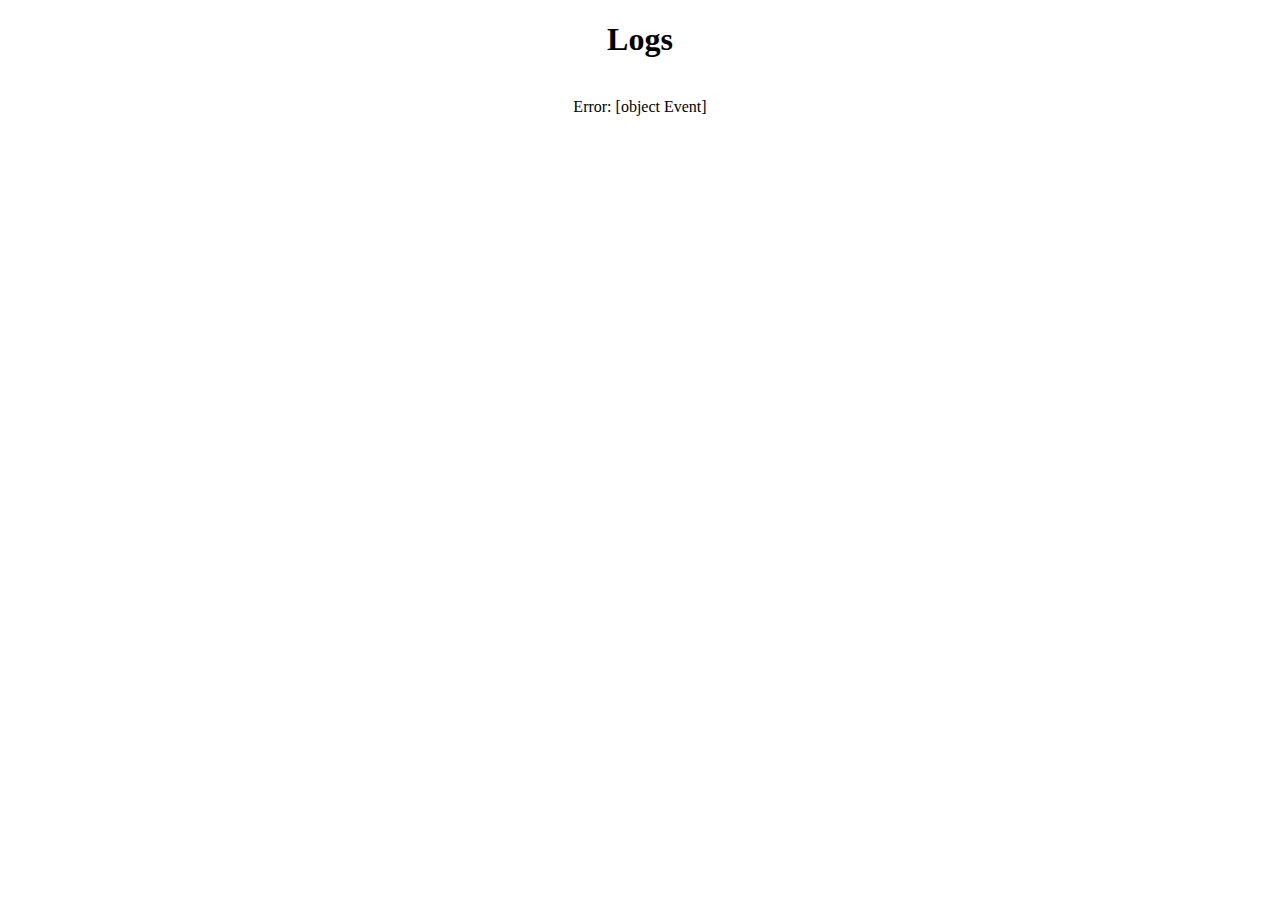
<file: templates/log/logPopup.html>
<!DOCTYPE html>
<html lang="en">
<head>
    <meta charset="UTF-8">
    <meta http-equiv="X-UA-Compatible" content="IE=edge">
    <meta name="viewport" content="width=device-width, initial-scale=1.0">
    <title>Logs</title>
    <link href="/templates/log/logPopup.css", rel="stylesheet" type="text/css">
    <script src="//code.jquery.com/jquery-1.12.4.min.js"></script>
    <script type="text/javascript" src="/templates/log/logPopup.js"></script>
    <script type="text/javascript" charset="utf-8">

        $(document).ready(function(){
            $.getScript("/templates/log/logPopup.js",function(){
                onLoad();
            });
        });
    </script>
</head>
<body>
    <h1>Logs</h1>
    <div class="alllogs">
        <div id="log"></div>
    </div>
</body>
</html>
</file>
<file: templates/log/logPopup.css>
.alllogs {
    text-align: center;
    justify-content: center;
}

h1 {
    text-align: center;
}
</file>
